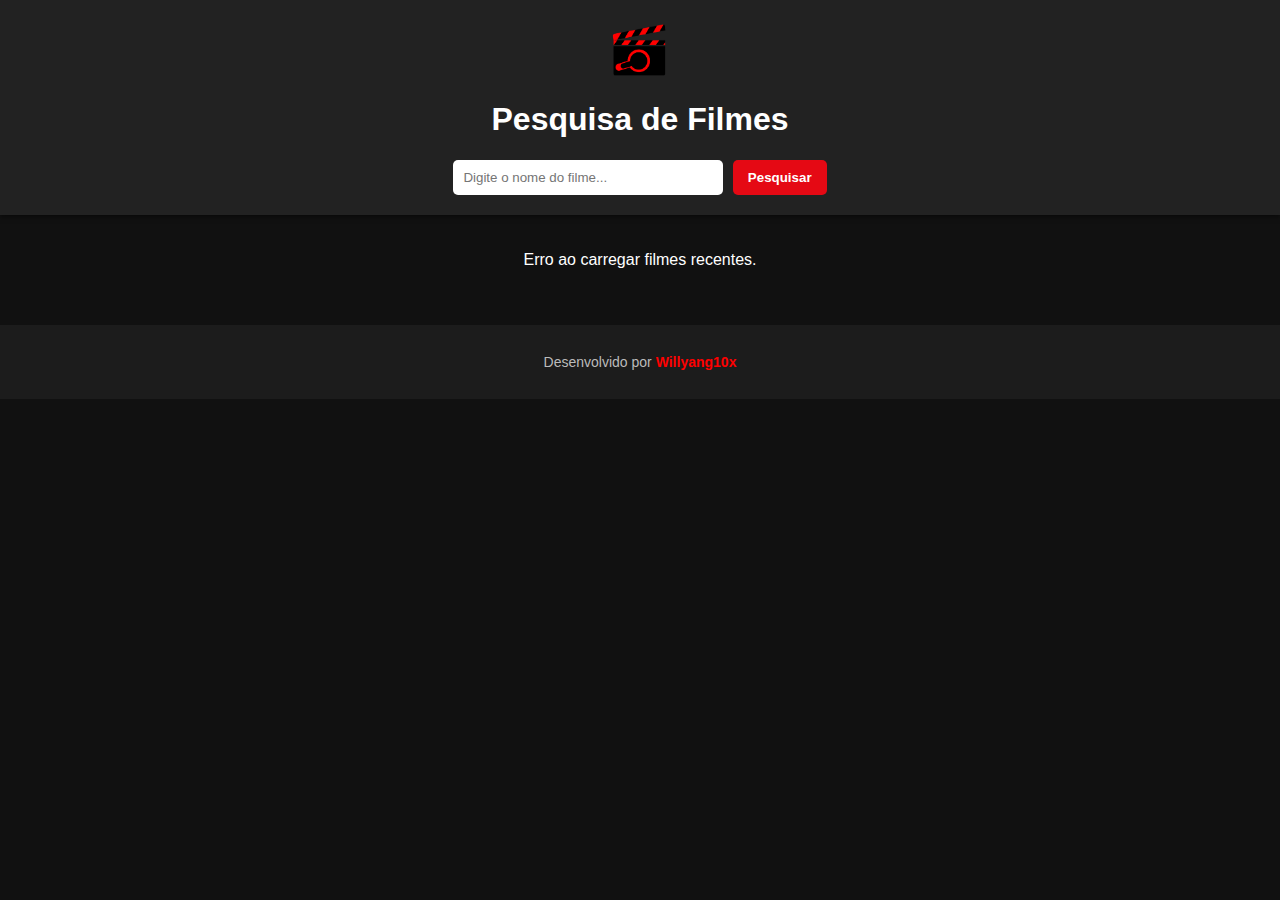
<file: index.html>
<!DOCTYPE html>
<html lang="pt-BR">
<head>
  <meta charset="UTF-8">
  <meta name="viewport" content="width=device-width, initial-scale=1.0">
  <link rel="shortcut icon" href="/Assets/icons/logo-movie-search.png" type="image/x-icon">
  <title>Pesquisa de Filmes</title>
  <link rel="stylesheet" href="style.css">
</head>

<body>
  <!-- =============================
       Cabeçalho do site
       ============================= -->
  <header>
     <div class="logo-movie fade-in">
        <img src="/Assets/icons/logo-movie-search.png" alt="logo-movie-search" />
      </div>
    <h1>Pesquisa de Filmes</h1>
    <input type="text" id="searchInput" placeholder="Digite o nome do filme...">
    <button id="searchBtn">Pesquisar</button>
  </header>

  <!-- =============================
       Área onde os filmes aparecem
       ============================= -->
  <main id="movieContainer"></main>
  
  <!-- =============================
       Script principal
       ============================= -->
  <script src="script.js"></script> 
</body>
<!-- =============================
       Footer do site
       ============================= -->
  <footer>
    <p>Desenvolvido por <a href="https://github.com/Willyang10x" target="_blank">Willyang10x</a></p>
  </footer>
  
</html>
</file>
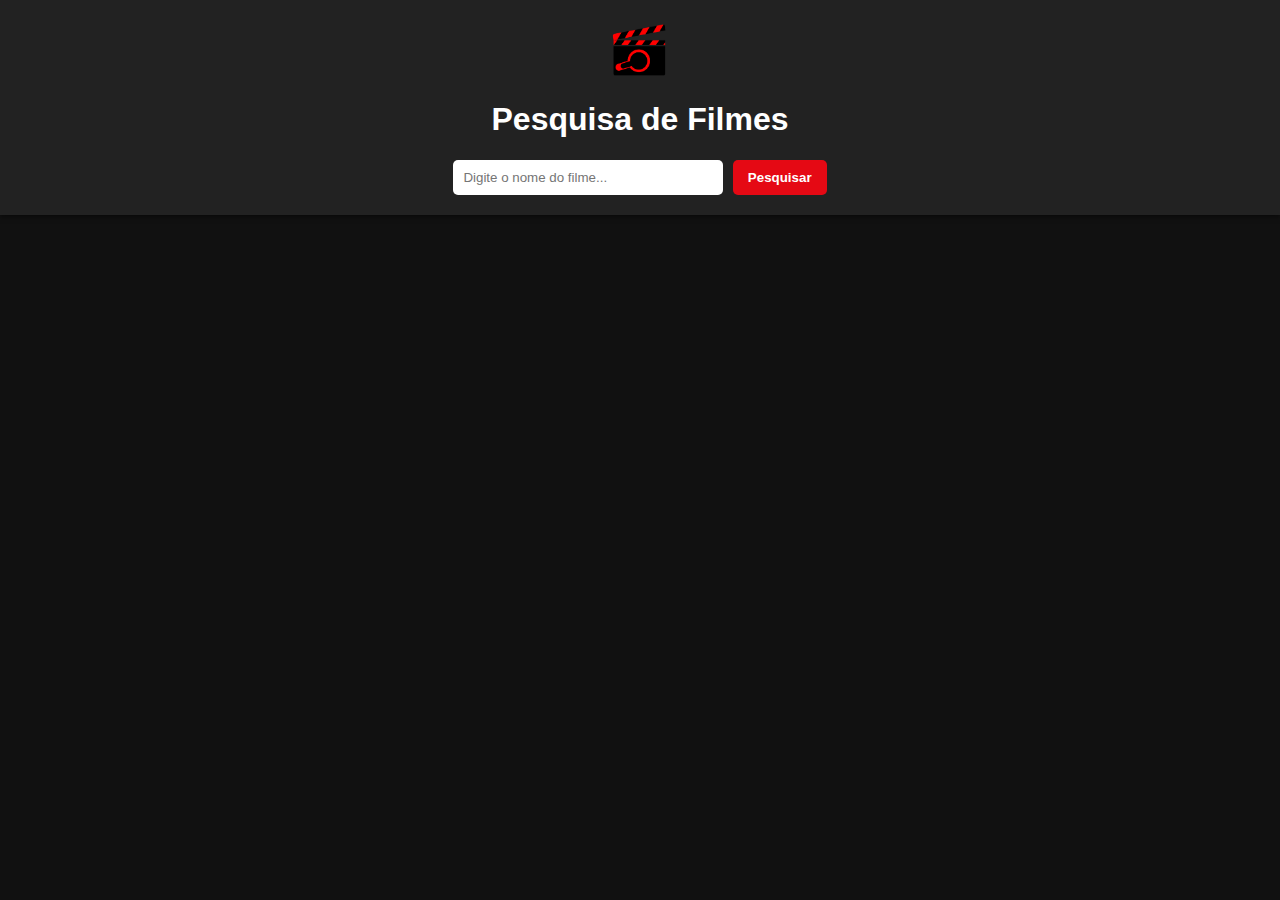
<file: Components/index.html>
<!DOCTYPE html>
<html lang="pt-BR">
<head>
  <meta charset="UTF-8">
  <meta name="viewport" content="width=device-width, initial-scale=1.0">
  <link rel="shortcut icon" href="/Assets/icons/logo-movie-search.png" type="image/x-icon">
  <title>Pesquisa de Filmes</title>
  <link rel="stylesheet" href="style.css">
</head>

<body>
  <!-- =============================
       Cabeçalho do site
       ============================= -->
  <header>
     <div class="logo-movie fade-in">
        <img src="/Assets/icons/logo-movie-search.png" alt="logo-movie-search" />
      </div>
    <h1>Pesquisa de Filmes</h1>
    <input type="text" id="searchInput" placeholder="Digite o nome do filme...">
    <button id="searchBtn">Pesquisar</button>
  </header>

  <!-- =============================
       Área onde os filmes aparecem
       ============================= -->
  <main id="movieContainer"></main>
  
  <!-- =============================
       Script principal
       ============================= -->
  <script src="script.js"></script> 
</body>

</html>
</file>
<file: style.css>
/* ===============================
   Estilos gerais do site
   =============================== */
body {
  font-family: Arial, sans-serif;
  background: #111;
  color: #fff;
  text-align: center;
  margin: 0;
  padding: 0;
}

a {
  text-decoration: none;
  color: inherit;
}

/* ===============================
   Cabeçalho
   =============================== */
header {
  padding: 20px;
  background: #222;
  box-shadow: 0 2px 5px rgba(0,0,0,0.5);
  position: sticky;
  top: 0;
  z-index: 1000;
}

.logo-movie{
  height: 60px;
  width: 60px;
  margin: 0 auto 10px;
  display: flex;
  justify-content: center;
}

/* ===============================
   Barra de pesquisa
   =============================== */
input {
  padding: 10px;
  border-radius: 5px;
  border: none;
  width: 250px;
  max-width: 80%;
  outline: none;
}

button {
  padding: 10px 15px;
  margin-left: 5px;
  border-radius: 5px;
  border: none;
  background: #e50914;
  color: white;
  cursor: pointer;
  font-weight: bold;
  transition: background 0.3s;
}

button:hover {
  background: #b20710;
}

/* ===============================
   Container dos filmes
   =============================== */
#movieContainer {
  display: grid;
  grid-template-columns: repeat(auto-fit, minmax(200px, 1fr));
  gap: 15px;
  padding: 20px;
}

/* ===============================
   Cartão do filme
   =============================== */
.movie-card {
  background: #1c1c1c;
  padding: 10px;
  border-radius: 10px;
  text-align: left;
  transition: transform 0.2s, box-shadow 0.2s;
  cursor: pointer;
}

.movie-card:hover {
  transform: scale(1.05);
  box-shadow: 0 10px 20px rgba(0,0,0,0.5);
}

.movie-card img {
  max-width: 100%;
  border-radius: 5px;
  margin-bottom: 10px;
}

.movie-card h3 {
  font-size: 18px;
  margin: 5px 0;
  color: #e50914;
}

.movie-card p {
  font-size: 14px;
  line-height: 1.4;
}

/* ===============================
   Estilo modal
   =============================== */
.modal {
  position: fixed;
  top: 0;
  left: 0;
  width: 100%;
  height: 100%;
  background-color: rgba(0,0,0,0.85);
  display: flex;
  justify-content: center;
  align-items: center;
  z-index: 10000;
  opacity: 0;
  pointer-events: none;
  transition: opacity 0.3s;
}

.modal.mostrar {
  opacity: 1;
  pointer-events: auto;
}

.modal-conteudo {
  background-color: #222;
  padding: 20px;
  border-radius: 10px;
  max-width: 700px;
  width: 90%;
  color: #fff;
  text-align: left;
  position: relative;
  max-height: 90vh;
  overflow-y: auto;
  transform: translateY(-50px);
  transition: transform 0.3s;
}

.modal.ativo .modal-conteudo {
  transform: translateY(0);
}

.modal-conteudo iframe {
  margin-top: 15px;
  border-radius: 5px;
  width: 100%;
  height: 300px;
}


.fechar {
  position: absolute;
  top: 10px;
  right: 15px;
  font-size: 30px;
  font-weight: bold;
  cursor: pointer;
}

/* ===============================
   Footer
   =============================== */
footer {
  background: #1c1c1c;
  color: #bbb;
  text-align: center;
  padding: 15px;
  font-size: 14px;
  margin-top: 20px;
}

footer a {
  color: #ff0000;
  text-decoration: none;
  font-weight: bold;
}

footer a:hover {
  text-decoration: underline;
}

/* ===============================
   Responsividade
   =============================== */
@media (max-width: 768px) {
  #movieContainer {
    grid-template-columns: repeat(auto-fit, minmax(150px, 1fr));
    padding: 15px;
  }

  .movie-card h3 {
    font-size: 16px;
  }

  .movie-card p {
    font-size: 13px;
  }

  input {
    width: 180px;
  }
}

@media (max-width: 480px) {
  #movieContainer {
    grid-template-columns: repeat(auto-fit, minmax(120px, 1fr));
    gap: 10px;
    padding: 10px;
  }

  header {
    padding: 15px;
  }

  input {
    width: 140px;
  }

  button {
    padding: 8px 12px;
    margin-left: 3px;
  }

  .movie-card h3 {
    font-size: 14px;
  }

  .movie-card p {
    font-size: 12px;
  }

  .modal-conteudo {
    width: 95%;
    padding: 15px;
  }

  .modal-conteudo iframe {
    height: 200px;
  }
}
</file>
<file: Components/style.css>
/* ===============================
   Estilos gerais do site
   =============================== */
body {
  font-family: Arial, sans-serif;
  background: #111;
  color: #fff;
  text-align: center;
  margin: 0;
  padding: 0;
}

/* ===============================
   Cabeçalho
   =============================== */
header {
  padding: 20px;
  background: #222;
  box-shadow: 0 2px 5px rgba(0,0,0,0.5);
  position: sticky;
  top: 0;
  z-index: 1000;
}

.logo-movie{
  height: 60px;
  width: 60px;
  margin: 0 auto;
  display: flex;
  justify-content: center;
}

/* ===============================
   Barra de pesquisa
   =============================== */
input {
  padding: 10px;
  border-radius: 5px;
  border: none;
  width: 250px;
  outline: none;
}

button {
  padding: 10px 15px;
  margin-left: 5px;
  border-radius: 5px;
  border: none;
  background: #e50914;
  color: white;
  cursor: pointer;
  font-weight: bold;
  transition: background 0.3s;
}

button:hover {
  background: #b20710;
}

/* ===============================
   Container dos filmes
   =============================== */
#movieContainer {
  display: grid;
  grid-template-columns: repeat(auto-fit, minmax(200px, 1fr));
  gap: 15px;
  padding: 20px;
}

/* ===============================
   Cartão do filme
   =============================== */
.movie-card {
  background: #1c1c1c;
  padding: 10px;
  border-radius: 10px;
  text-align: left;
  transition: transform 0.2s;
}

.movie-card:hover {
  transform: scale(1.05);
}

.movie-card img {
  max-width: 100%;
  border-radius: 5px;
  margin-bottom: 10px;
}

.movie-card h3 {
  font-size: 18px;
  margin: 5px 0;
  color: #e50914;
}

.movie-card p {
  font-size: 14px;
  line-height: 1.4;
}
</file>
